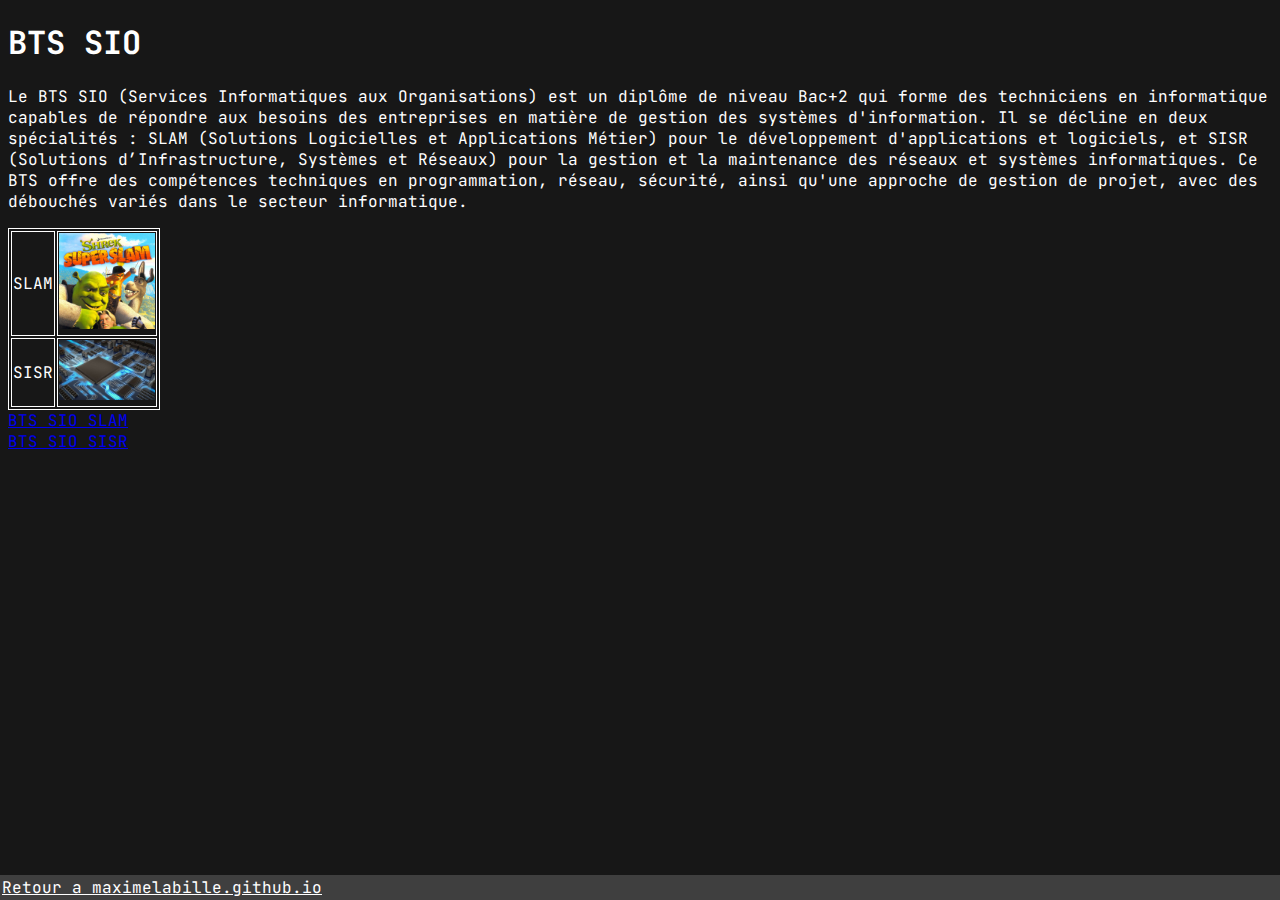
<file: index.html>
<!DOCTYPE html>
<html lang="en">

<head>
  <meta charset="UTF-8">
  <meta name="viewport" content="width=device-width, initial-scale=1.0">
  <title>TP1</title>
  <link rel="stylesheet" type="text/css" href="style.css">
</head>

<body>
  <h1>BTS SIO</h1>
  <p>Le BTS SIO (Services Informatiques aux Organisations) est un diplôme de niveau Bac+2 qui forme des techniciens en
    informatique capables de répondre aux besoins des entreprises en matière de gestion des systèmes d'information. Il
    se décline en deux spécialités : SLAM (Solutions Logicielles et Applications Métier) pour le développement
    d'applications et logiciels, et SISR (Solutions d’Infrastructure, Systèmes et Réseaux) pour la gestion et la
    maintenance des réseaux et systèmes informatiques. Ce BTS offre des compétences techniques en programmation, réseau,
    sécurité, ainsi qu'une approche de gestion de projet, avec des débouchés variés dans le secteur informatique.</p>
  <table>
    <tr>
      <td>SLAM</td>
      <td><img src="img/slam.jpg" width="96px" /></td>
    </tr>
    <tr>
      <td>SISR</td>
      <td><img src="img/sisrsio.jpg" width="96px" /></td>
    </tr>
  </table>
  <a href="slam.html">BTS SIO SLAM</a>
  <br />
  <a href="sisr.html">BTS SIO SISR</a>


  <div class="footer">
    <a href="/">Retour a maximelabille.github.io</a>
  </div>
</body>

</html>
</file>
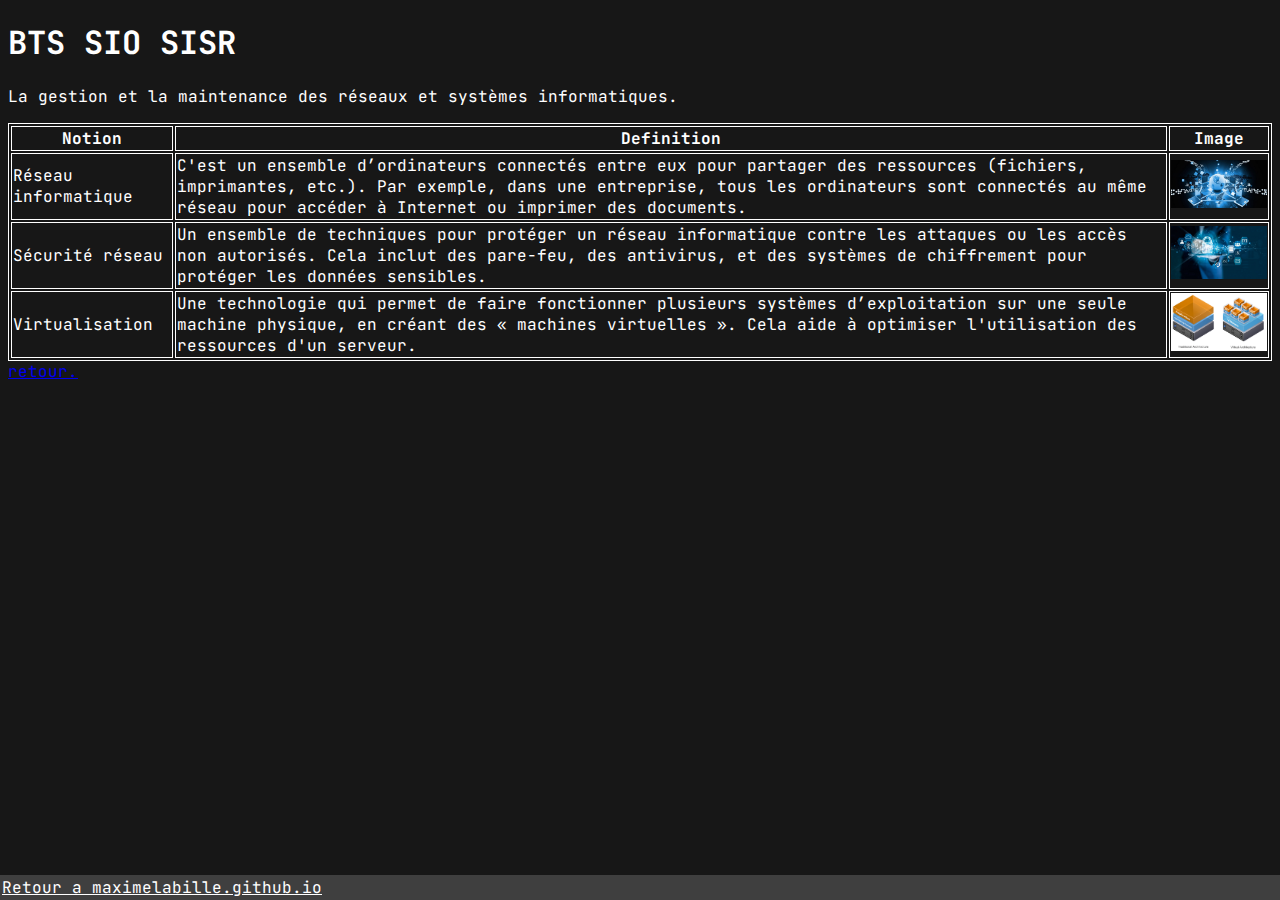
<file: sisr.html>
<!DOCTYPE html>
<html lang="en">

<head>
    <meta charset="UTF-8">
    <meta name="viewport" content="width=device-width, initial-scale=1.0">
    <title>TP1 - SISR</title>
    <link rel="stylesheet" type="text/css" href="style.css">
</head>

<body>
    <h1>BTS SIO SISR</h1>
    <p>La gestion et la maintenance des réseaux et systèmes informatiques.</p>
    <table>
        <tr>
            <th>Notion</th>
            <th>Definition</th>
            <th>Image</th>
        </tr>
        <tr>
            <td>Réseau informatique</td>
            <td>C'est un ensemble d’ordinateurs connectés entre eux pour partager des ressources (fichiers, imprimantes,
                etc.). Par exemple, dans une entreprise, tous les ordinateurs sont connectés au même réseau pour accéder
                à Internet ou imprimer des documents.</td>
            <td><img src="img/reseau-informatique.jpg" width="96px" /></td>
        </tr>
        <tr>
            <td>Sécurité réseau</td>
            <td>Un ensemble de techniques pour protéger un réseau informatique contre les attaques ou les accès non
                autorisés. Cela inclut des pare-feu, des antivirus, et des systèmes de chiffrement pour protéger les
                données sensibles.</td>
            <td><img src="img/entreprise-securite-reseaux.jpg" width="96px" /></td>
        </tr>
        <tr>
            <td>Virtualisation</td>
            <td>Une technologie qui permet de faire fonctionner plusieurs systèmes d’exploitation sur une seule machine
                physique, en créant des « machines virtuelles ». Cela aide à optimiser l'utilisation des ressources d'un
                serveur.</td>
            <td><img src="img/virt.png" width="96px" /></td>
        </tr>
    </table>
    <a href=".">retour.</a>
    <div class="footer">
        <a href="/">Retour a maximelabille.github.io</a>
    </div>
</body>

</html>
</file>
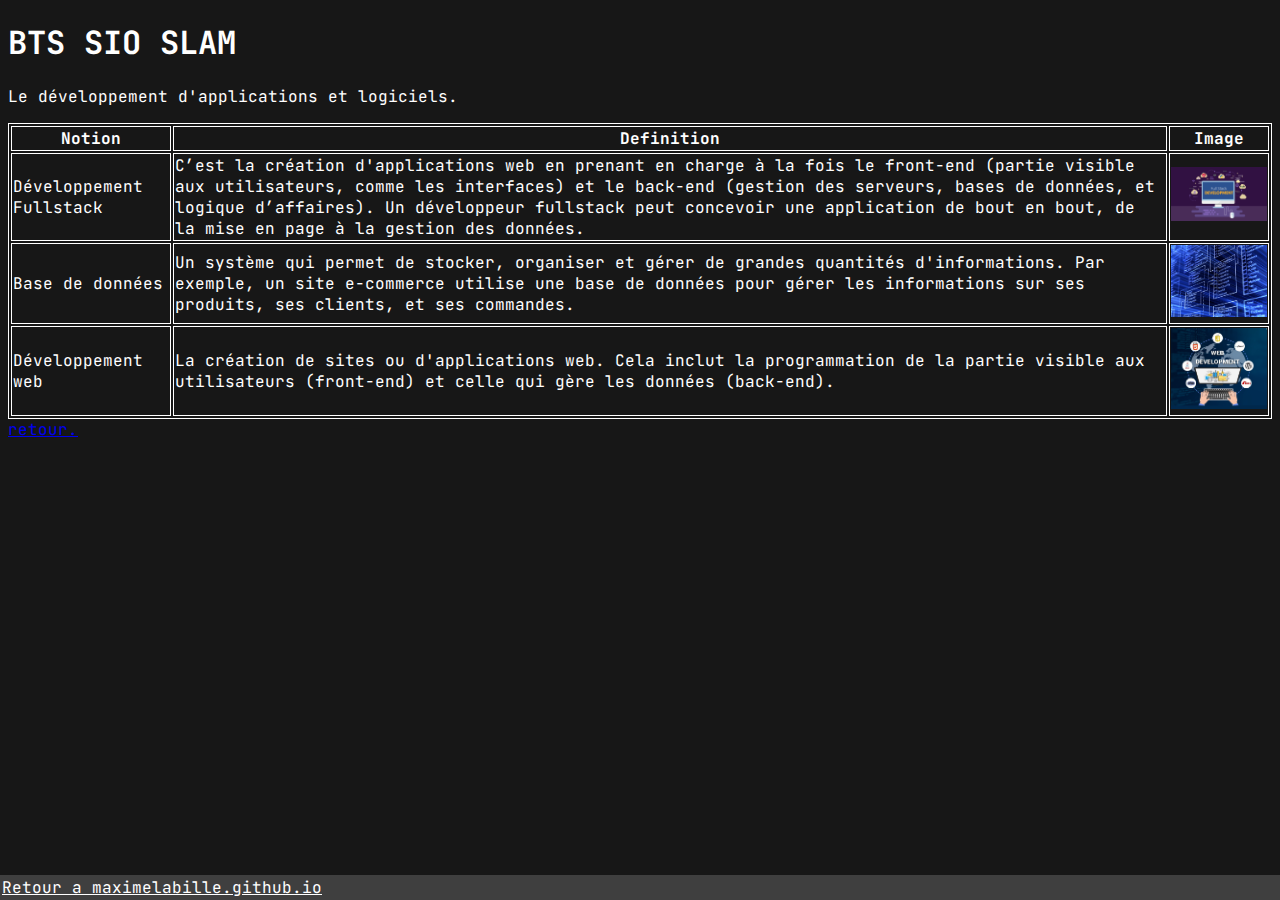
<file: slam.html>
<!DOCTYPE html>
<html lang="en">

<head>
    <meta charset="UTF-8">
    <meta name="viewport" content="width=device-width, initial-scale=1.0">
    <title>TP1 - SLAM</title>
    <link rel="stylesheet" type="text/css" href="style.css">
</head>

<body>
    <h1>BTS SIO SLAM</h1>
    <p>Le développement d'applications et logiciels.</p>
    <table>
        <tr>
            <th>Notion</th>
            <th>Definition</th>
            <th>Image</th>
        </tr>
        <tr>
            <td>Développement Fullstack</td>
            <td>C’est la création d'applications web en prenant en charge à la fois le front-end (partie visible aux
                utilisateurs, comme les interfaces) et le back-end (gestion des serveurs, bases de données, et logique
                d’affaires). Un développeur fullstack peut concevoir une application de bout en bout, de la mise en page
                à la gestion des données.</td>
            <td><img src="img/Full-Stack-Developer.jpg" width="96px" /></td>
        </tr>
        <tr>
            <td>Base de données</td>
            <td>Un système qui permet de stocker, organiser et gérer de grandes quantités d'informations. Par exemple,
                un site e-commerce utilise une base de données pour gérer les informations sur ses produits, ses
                clients, et ses commandes.</td>
            <td><img src="img/database.jpg" width="96px" /></td>
        </tr>
        <tr>
            <td>Développement web</td>
            <td>La création de sites ou d'applications web. Cela inclut la programmation de la partie visible aux
                utilisateurs (front-end) et celle qui gère les données (back-end).</td>
            <td><img src="img/web-dev.jpg" width="96px" /></td>
        </tr>
    </table>
    <a href=".">retour.</a>
    <div class="footer">
        <a href="/">Retour a maximelabille.github.io</a>
    </div>
</body>

</html>
</file>
<file: style.css>
@import url('https://fonts.googleapis.com/css2?family=JetBrains+Mono:ital,wght@0,100..800;1,100..800&display=swap');

body {
    background-color: rgb(23, 23, 23);
    color: white;
    font-family: "JetBrains Mono", monospace;
    font-optical-sizing: auto;
    margin-bottom: 32px;
}

table, td, th {
    border: 1px solid white;
}

.footer {
    background-color: rgb(63, 63, 63);
    color: white !important;
    position: fixed;
    bottom: 0px;
    left: 0px;
    width: 100%;
    padding: 2px;
}

.footer > a {
    color: white;
}
</file>
